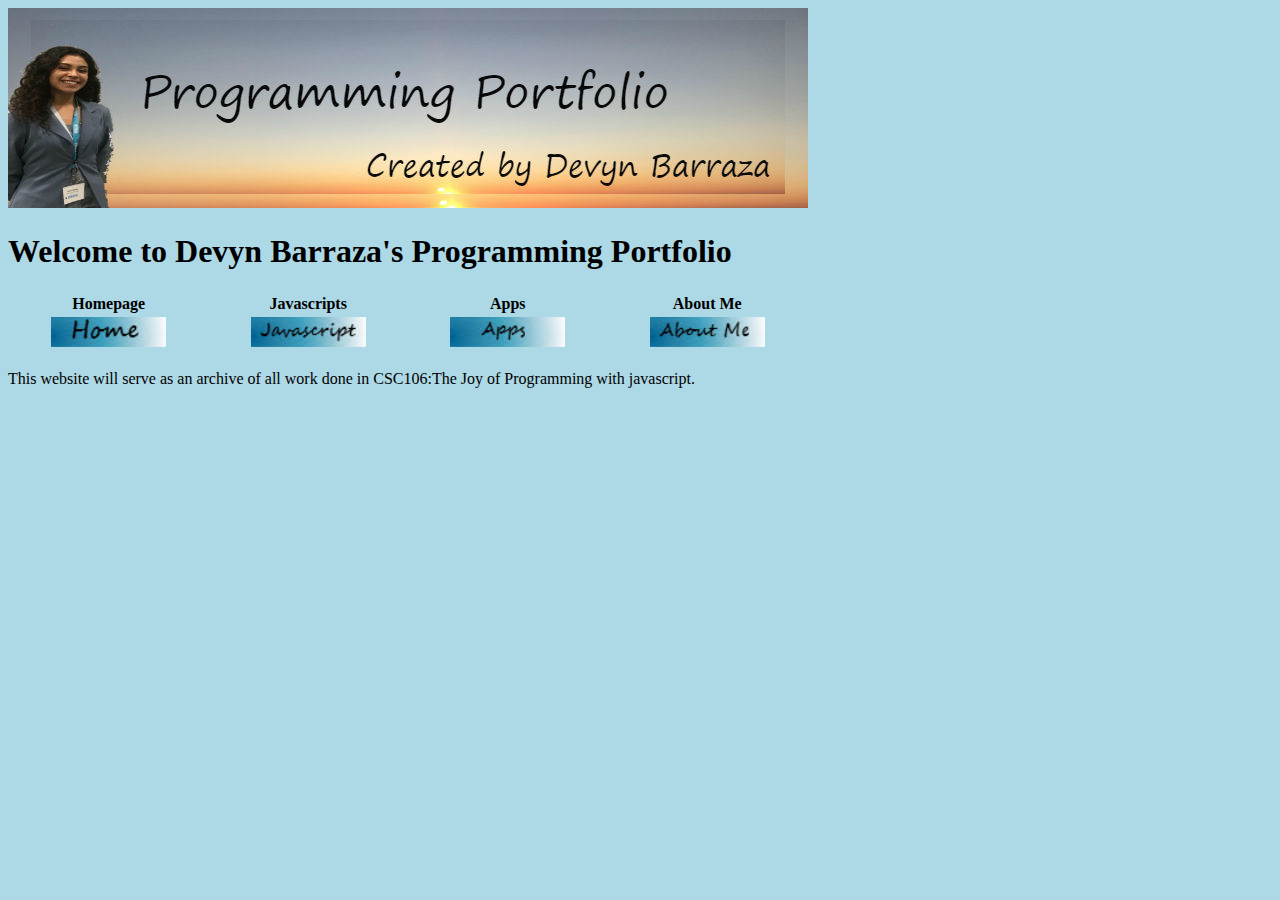
<file: index.html>
<!DOCTYPE html> 
<html> 
  <head> 
    <meta charset= "utf-8">
    <title> Devyn Barraza's Programming Portfolio </title>
    <link rel="stylesheet" type="text/css" href="style.css">
  </head>
  <body> 
 <img src= "bannergood.jpg">
    <h1>Welcome to Devyn Barraza's Programming Portfolio</h1> 
    <table id=nav-table> 
      <thead> 
        <tr> 
          <th> Homepage </th>   
          <th> Javascripts </th>
          <th> Apps </th>
          <th> About Me </th>
      </thead>   
<tbody>
  <tr>
    <td id=nav-td> 
    <a href="https://devynbarraza.github.io/index.html"> <img src="Homebutton.jpg" title="Homepage" width="115" height="30"/> 
          </a>
    <td id=nav-td> <a href="https://devynbarraza.github.io/javascripts.html"> <img src="javascriptbutton.jpg" title="Javascripts" width="115" height="30"/> </a>
    <td id=nav-td> <a href="https://devynbarraza.github.io/apps.html"> <img src="appsbutton.jpg" title="Apps" width="115" height="30"/> </a>
    <td id=nav-td> <a href="https://devynbarraza.github.io/about.html"> <img src="aboutmebutton.jpg" title="About" width="115" height="30"/> </a>

    </table>
    <p>
      This website will serve as an archive of all work done in CSC106:The Joy of Programming with javascript. 
  
  </body>
      </html>
</file>
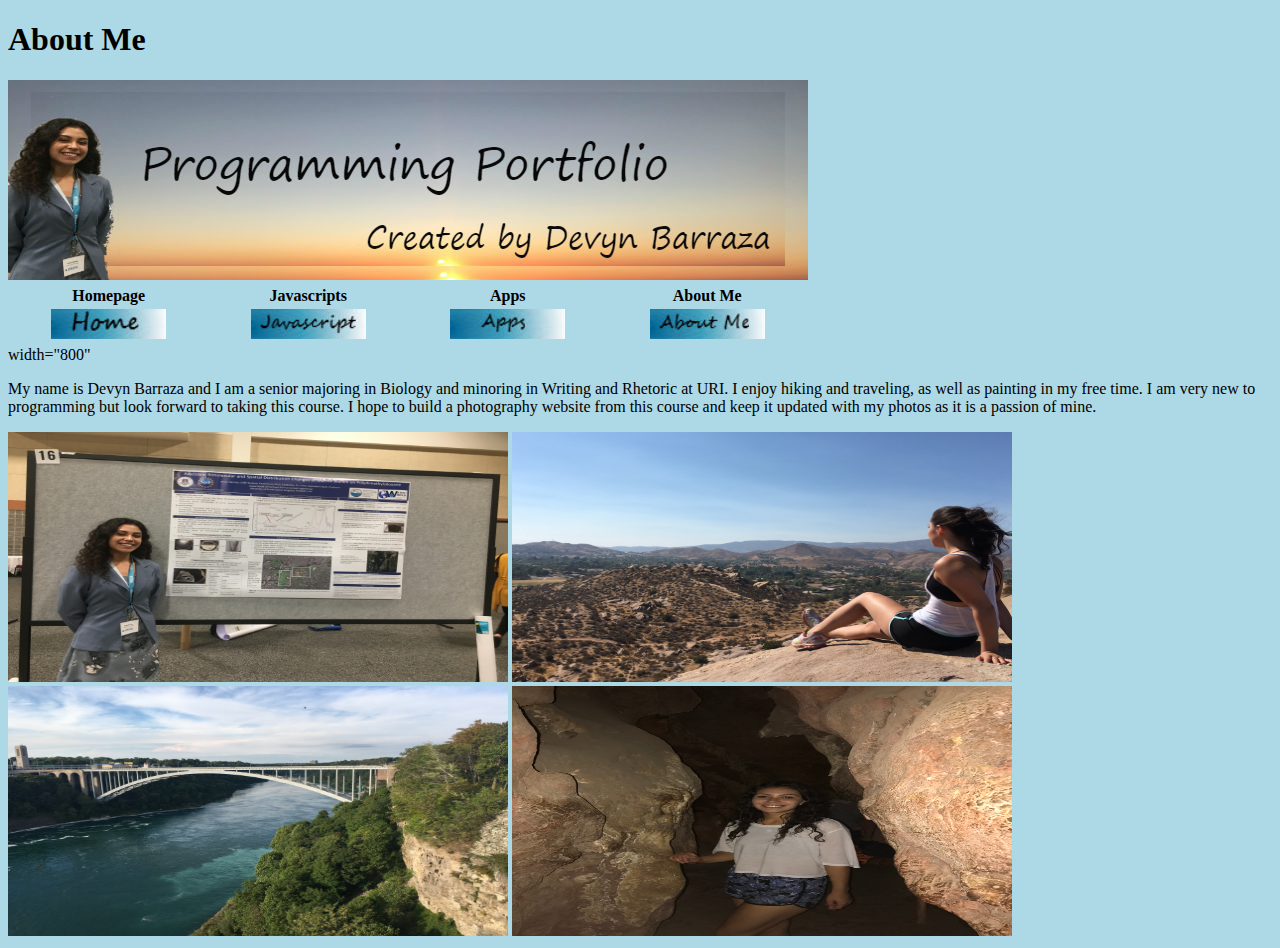
<file: about.html>
<!DOCTYPE html>
<html>
  <head>
    <meta charset="utf-8">
  <title>Devyn Barraza's Programming Portfolio> </title>
     <link rel="stylesheet" type="text/css" href="style.css">
    <h1> About Me </h1>
 </head>
  <body> 
      <img src="bannergood.jpg"> 
    <table id="nav-table"> 
      <thead> 
        <tr> 
          <th> Homepage </th>   
          <th> Javascripts </th>
          <th> Apps </th>
          <th> About Me </th>
      </thead>   
<tbody>
  <tr>
    <td id="nav-td"> 
    <a href="https://devynbarraza.github.io/index.html"> <img src="Homebutton.jpg" title="Homepage" width="115" height="30"/> 
          </a>
    <td id="nav-td"> <a href="https://devynbarraza.github.io/javascripts.html"> <img src="javascriptbutton.jpg" title="Javascripts" width="115" height="30"/> </a>
    <td id="nav-td"> <a href="https://devynbarraza.github.io/apps.html"> <img src="appsbutton.jpg" title="Apps" width="115" height="30"/> </a>
    <td id="nav-td"> <a href="https://devynbarraza.github.io/about.html"> <img src="aboutmebutton.jpg" title="About" width="115" height="30"/> </a>

    </table>
    
      <title> A little about me... </title> width="800"
      <p> My name is Devyn Barraza and I am a senior majoring in Biology and minoring in Writing and Rhetoric at URI. I enjoy hiking and traveling, as well as painting in my free time. I am very new to programming but look forward to taking this course. I hope to build a photography website from this course and keep it updated with my photos as it is a passion of mine.  
  </p>
  <img src="devyn.jpg" title="Me" width="500" height="250" />
   <img src="IMG-1696 (1).JPG" title="Me" width="500" height="250" />
   <img src="IMG-4772.JPG" title="Niagra Falls Bridge" width="500" height="250" />
   <img src="IMG-0185.JPG" title="Me" width="500" height="250" />
  </body>
      </html>
</file>
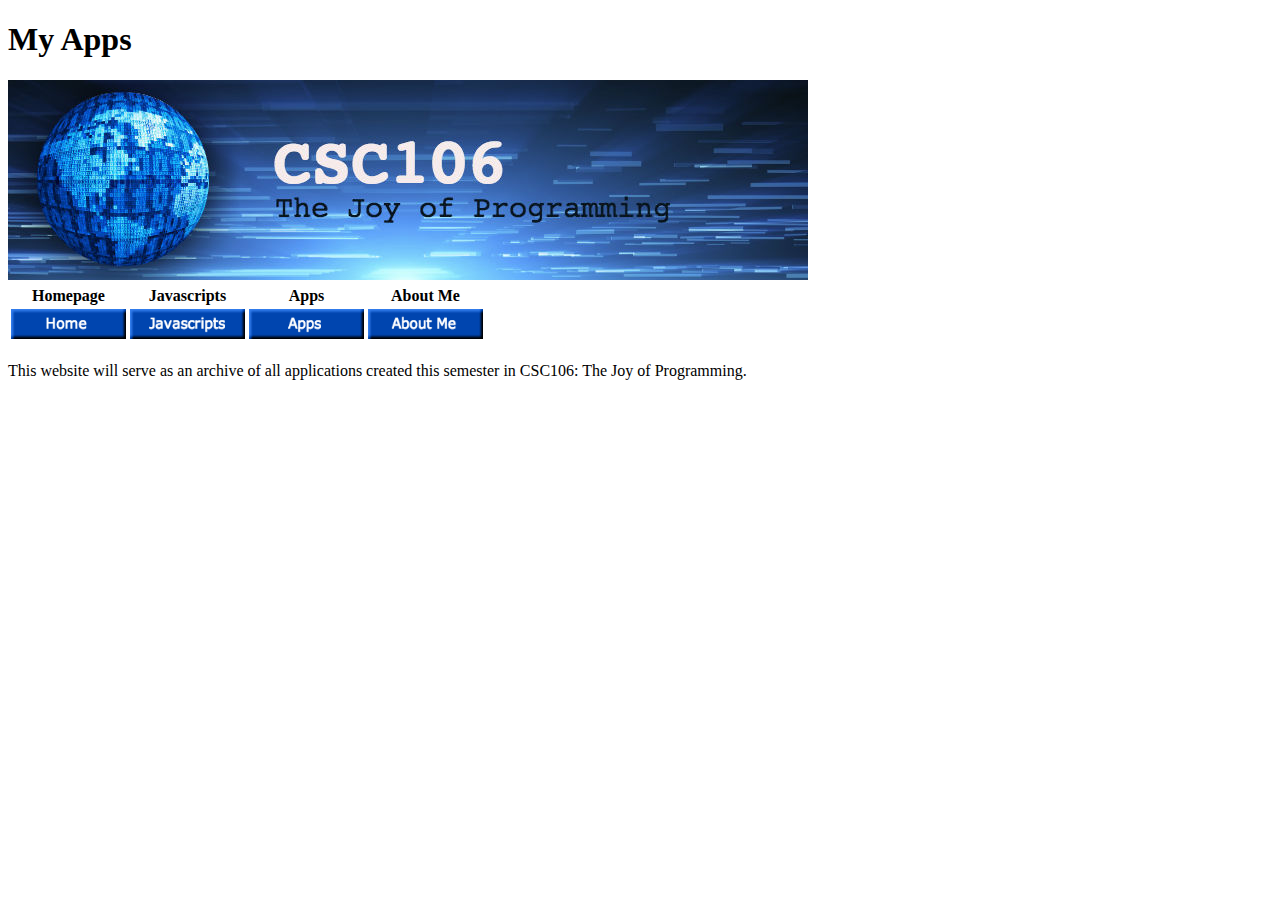
<file: apps.html>
<!DOCTYPE html>
<html>
  <head>
    <meta charset="utf-8">
    <title>Devyn Barraza's Programming Portfolio> </title>
    <h1> My Apps </h1>
  </head>
  <body> 
      <img src="csc106_banner.jpg"> 
    <table> 
      <thead> 
        <tr> 
          <th> Homepage </th>   
          <th> Javascripts </th>
          <th> Apps </th>
          <th> About Me </th>
      </thead>   
<tbody>
  <tr>
    <td> 
    <a href="https://devynbarraza.github.io/index.html"> <img src="home.png" title="Homepage" width="115" height="30"/> 
          </a>
    <td> <a href="https://devynbarraza.github.io/javascripts.html"> <img src="javascripts.png" title="Javascripts" width="115" height="30"/> </a>
    <td> <a href="https://devynbarraza.github.io/apps.html"> <img src="apps.png" title="Apps" width="115" height="30"/> </a>
    <td> <a href="https://devynbarraza.github.io/about.html"> <img src="about.png" title="About" width="115" height="30"/> </a>

    </table>
    <p>
      This website will serve as an archive of all applications created this semester in CSC106: The Joy of Programming. 
  
  </body>
      </html>
</file>
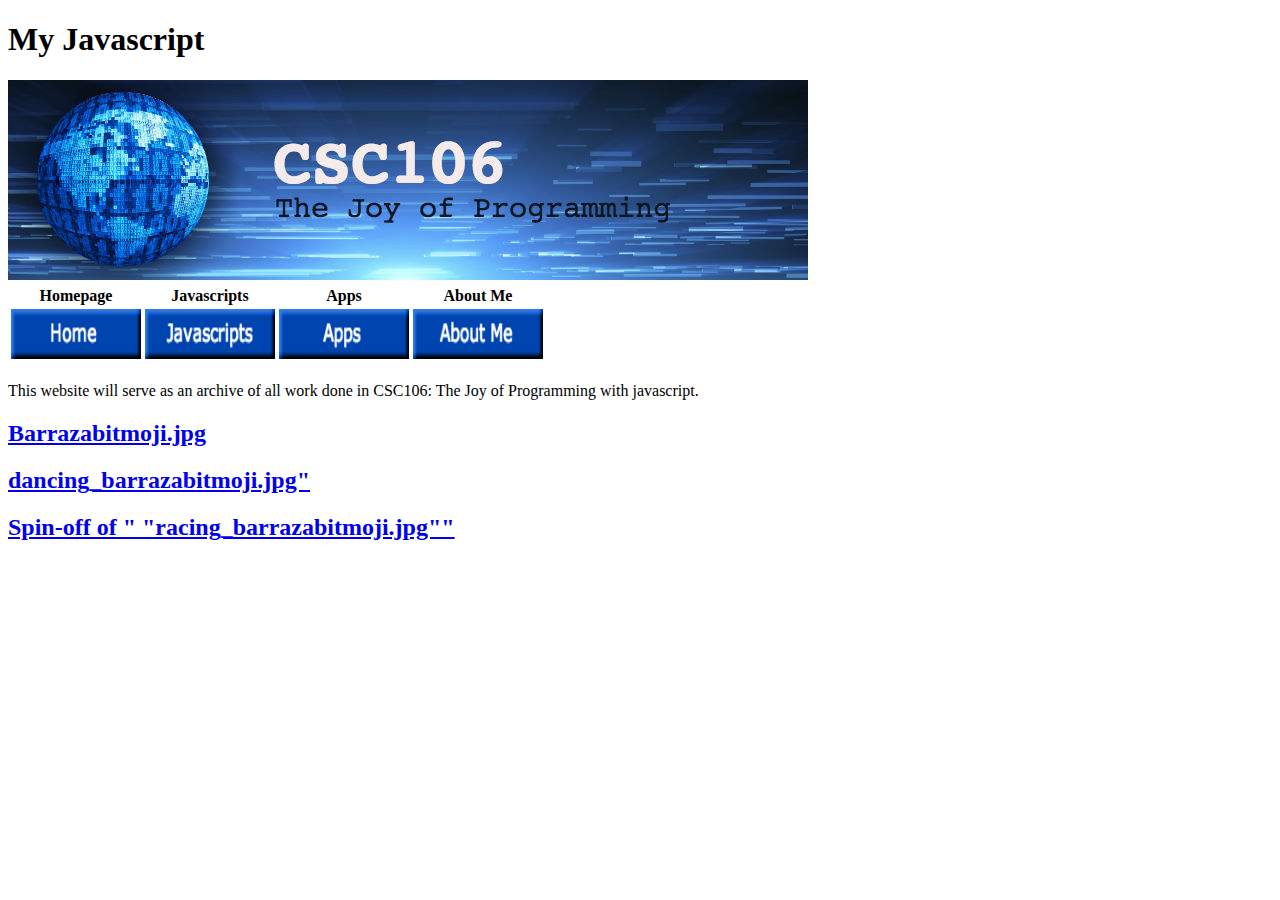
<file: javascripts.html>
<!DOCTYPE html>
<html>
  <head>
    <meta charset="utf-8">
  <title>Devyn Barraza's Programming Portfolio> </title>
    <h1> My Javascript </h1>
  </head>
  <body> 
      <img src="csc106_banner.jpg"> 
    <table> 
      <thead> 
        <tr> 
          <th> Homepage </th>   
          <th> Javascripts </th>
          <th> Apps </th>
          <th> About Me </th>
      </thead>   
<tbody>
  <tr>
    <td> 
    <a href="https://devynbarraza.github.io/index.html"> <img src="home.png" title="Homepage" width="130" height="50"/> 
          </a>
    <td> <a href="https://devynbarraza.github.io/javascripts.html"> <img src="javascripts.png" title="Javascripts" width="130" height="50"/> </a>
    <td> <a href="https://devynbarraza.github.io/about.html"> <img src="apps.png" title="Apps" width="130" height="50"/> </a>
    <td> <a href="https://devynbarraza.github.io/about.html"> <img src="about.png" title="About" width="130" height="50"/> </a>

    </table>
    <p>
      This website will serve as an archive of all work done in CSC106: The Joy of Programming with javascript. 
  </p>
  <h2><a href="https://www.khanacademy.org/computer-programming/barrazabitmojijpg/5317970631737344">Barrazabitmoji.jpg</a></h2><script src="https://www.khanacademy.org/computer-programming/barrazabitmojijpg/5317970631737344/embed.js?editor=no&buttons=no&author=no&embed=yes"></script><p>
   <h2><a href="https://www.khanacademy.org/computer-programming/dancing_barrazabitmojijpg/6562892672286720">dancing_barrazabitmoji.jpg"</a></h2><script src="https://www.khanacademy.org/computer-programming/dancing_barrazabitmojijpg/6562892672286720/embed.js?editor=no&buttons=no&author=no&embed=yes"></script><p>
  <h2><a href="https://www.khanacademy.org/computer-programming/spin-off-of-racing_barrazabitmojijpg/5742371382640640">Spin-off of " "racing_barrazabitmoji.jpg""</a></h2><script src="https://www.khanacademy.org/computer-programming/spin-off-of-racing_barrazabitmojijpg/5742371382640640/embed.js?editor=no&buttons=no&author=no&embed=yes"></script>
      </html>
</file>
<file: style.css>
body {background-color: lightblue;}
#nav-table { width: 800px;}
#nav-td {width: 200px; text-align:center;}
/body
h1 {color: navy;
  margin-left: 20px;}
</file>
